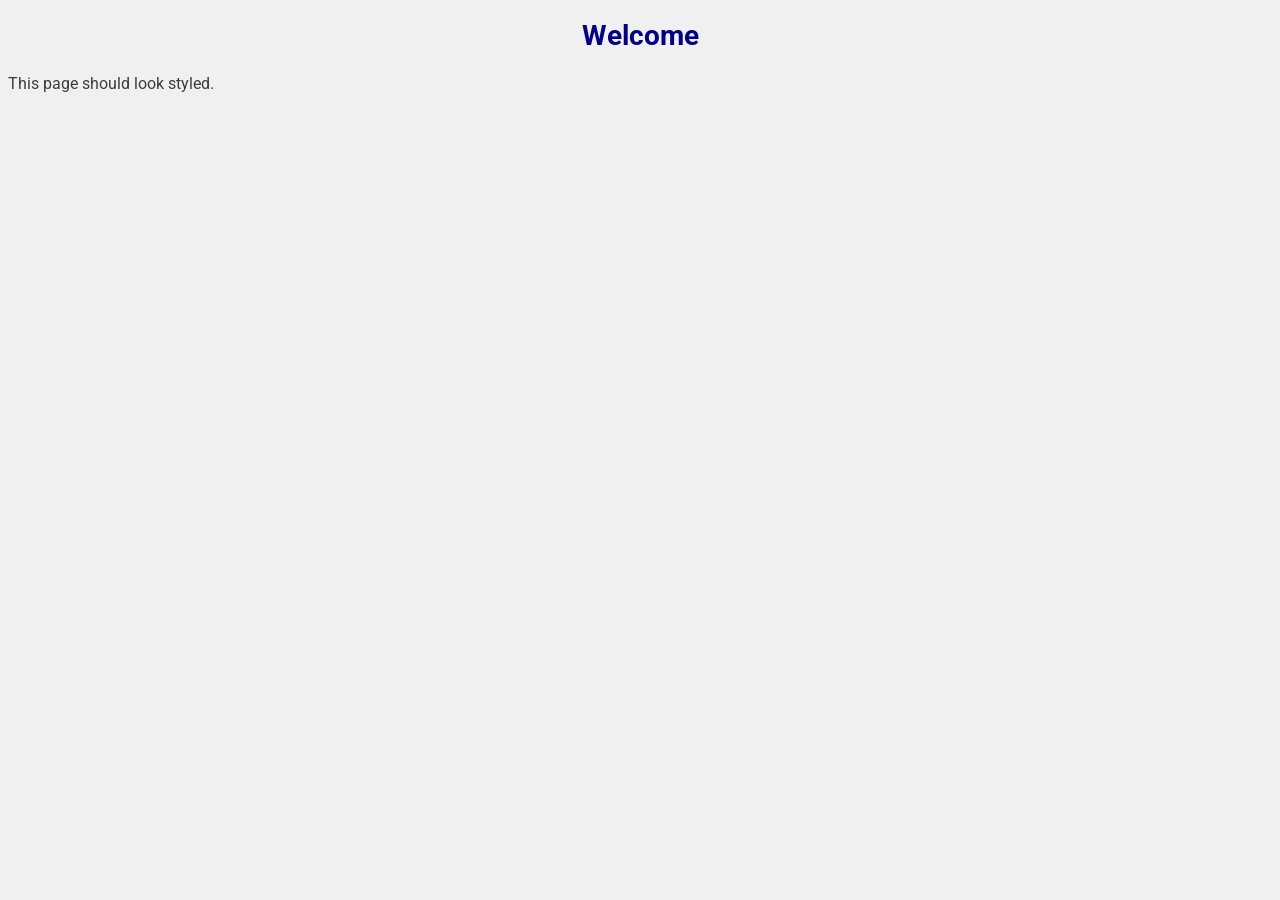
<file: exercise-2/design.html>
<!doctype html>
<html lang="en">
  <head>
    <link rel="stylesheet" href="design.css" />
    <link
      href="https://fonts.googleapis.com/css2?family=Roboto&display=swap"
      rel="stylesheet"
    />
  </head>
  <body>
    <h1>Welcome</h1>
    <p>This page should look styled.</p>
  </body>
</html>
</file>
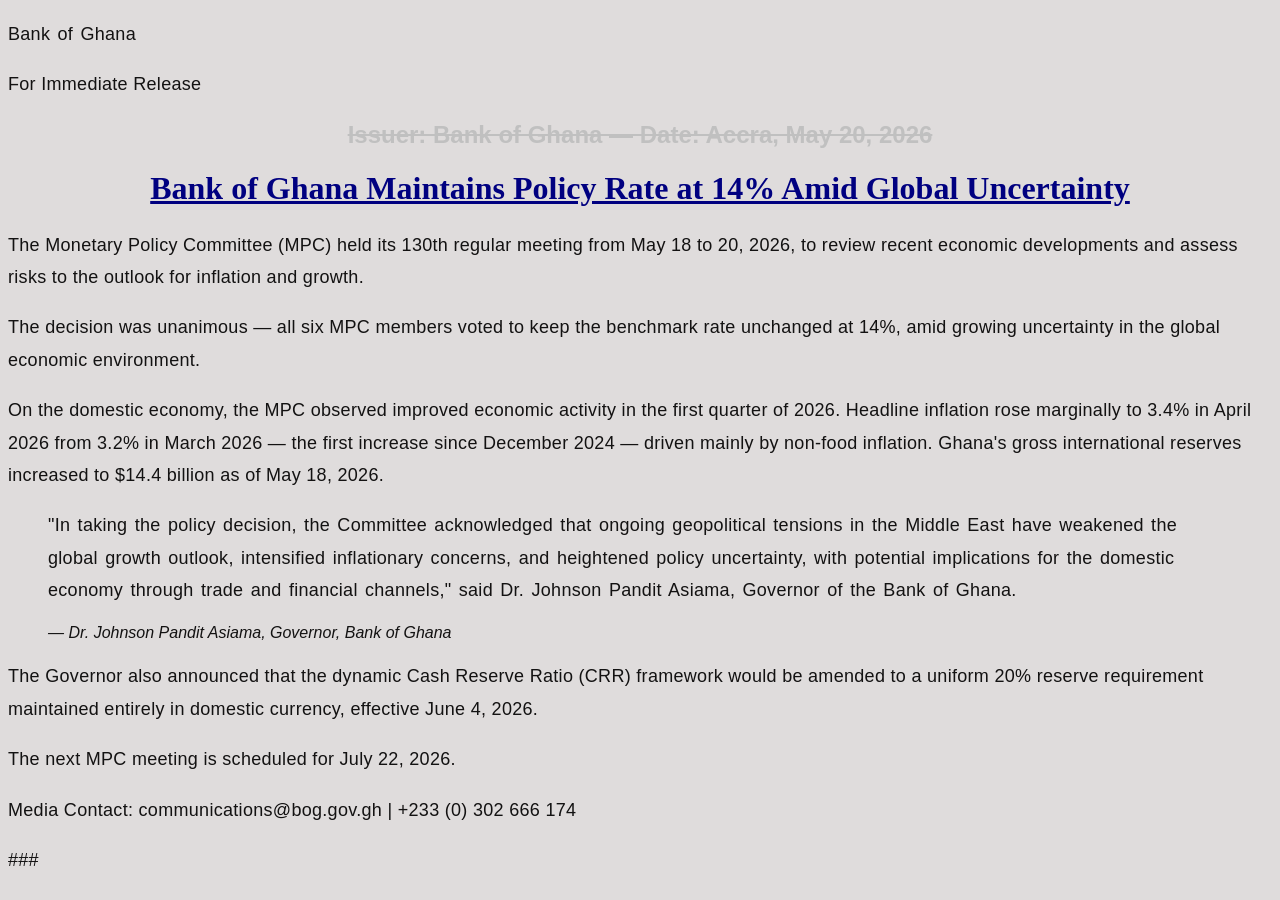
<file: exercise-4/press.html>
<!doctype html>
<html lang="en">
  <head>
    <link rel="stylesheet" href="press.css" />
    <meta charset="UTF-8" />
    <title>Press Release</title>
  </head>
  <body>
    <p>Bank of Ghana</p>

    <p>For Immediate Release</p>
    <h2>Issuer: Bank of Ghana — Date: Accra, May 20, 2026</h2>

    <h1>Bank of Ghana Maintains Policy Rate at 14% Amid Global Uncertainty</h1>

    <p>
      The Monetary Policy Committee (MPC) held its 130th regular meeting from
      May 18 to 20, 2026, to review recent economic developments and assess
      risks to the outlook for inflation and growth.
    </p>

    <p>
      The decision was unanimous — all six MPC members voted to keep the
      benchmark rate unchanged at 14%, amid growing uncertainty in the global
      economic environment.
    </p>

    <p>
      On the domestic economy, the MPC observed improved economic activity in
      the first quarter of 2026. Headline inflation rose marginally to 3.4% in
      April 2026 from 3.2% in March 2026 — the first increase since December
      2024 — driven mainly by non-food inflation. Ghana's gross international
      reserves increased to $14.4 billion as of May 18, 2026.
    </p>

    <blockquote>
      <p>
        "In taking the policy decision, the Committee acknowledged that ongoing
        geopolitical tensions in the Middle East have weakened the global growth
        outlook, intensified inflationary concerns, and heightened policy
        uncertainty, with potential implications for the domestic economy
        through trade and financial channels," said Dr. Johnson Pandit Asiama,
        Governor of the Bank of Ghana.
      </p>
      <cite>— Dr. Johnson Pandit Asiama, Governor, Bank of Ghana</cite>
    </blockquote>

    <p>
      The Governor also announced that the dynamic Cash Reserve Ratio (CRR)
      framework would be amended to a uniform 20% reserve requirement maintained
      entirely in domestic currency, effective June 4, 2026.
    </p>

    <p>The next MPC meeting is scheduled for July 22, 2026.</p>

    <p>Media Contact: communications@bog.gov.gh | +233 (0) 302 666 174</p>

    <p>###</p>
  </body>
</html>
</file>
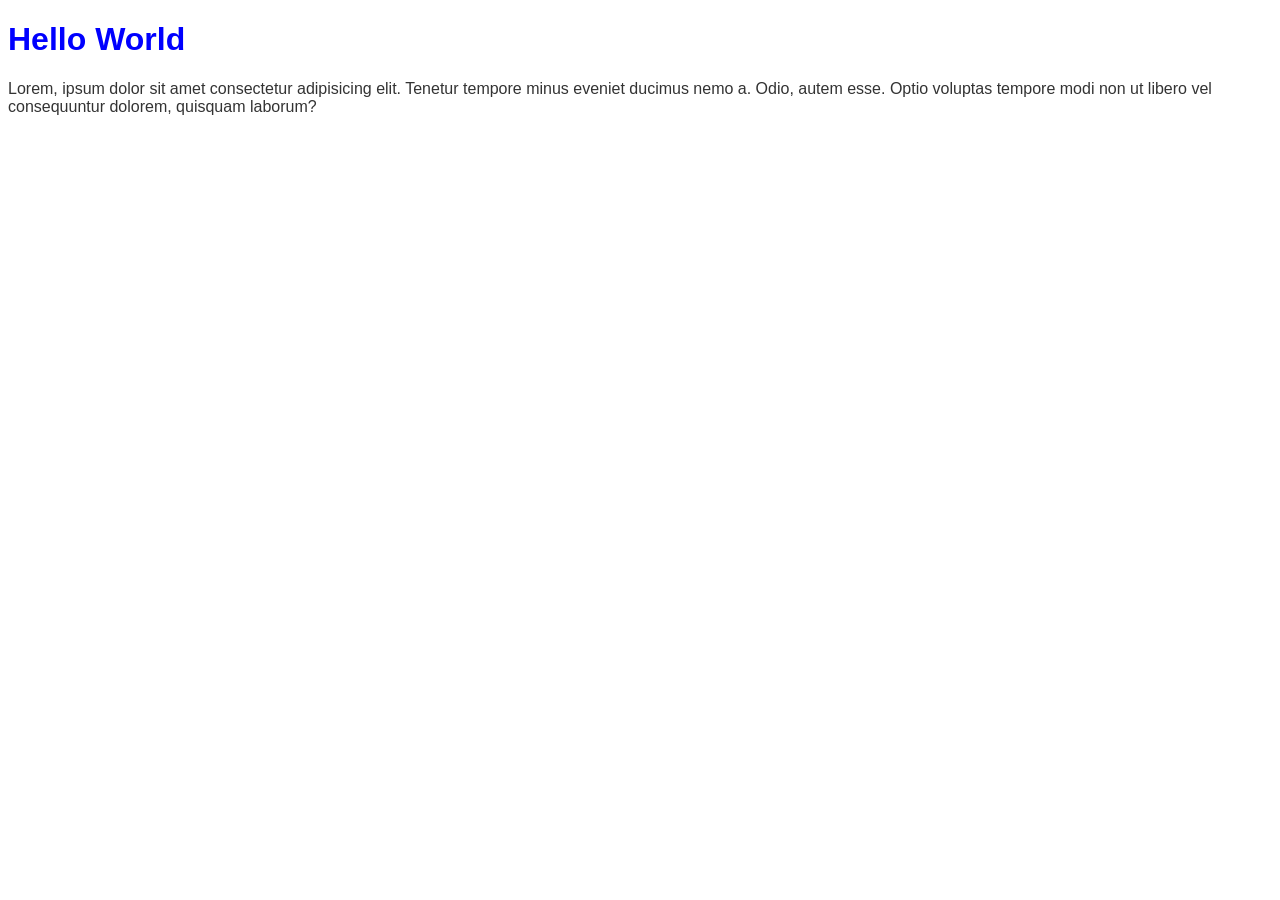
<file: exercise-5/predict.html>
<!doctype html>
<html lang="en">
  <head>
    <meta charset="UTF-8" />
    <meta name="viewport" content="width=device-width, initial-scale=1.0" />
    <title>Document</title>
    <link rel="stylesheet" href="predict.css" />
  </head>
  <body>
    <h1>Hello World</h1>

    <p>
      Lorem, ipsum dolor sit amet consectetur adipisicing elit. Tenetur tempore
      minus eveniet ducimus nemo a. Odio, autem esse. Optio voluptas tempore
      modi non ut libero vel consequuntur dolorem, quisquam laborum?
    </p>
  </body>
</html>
</file>
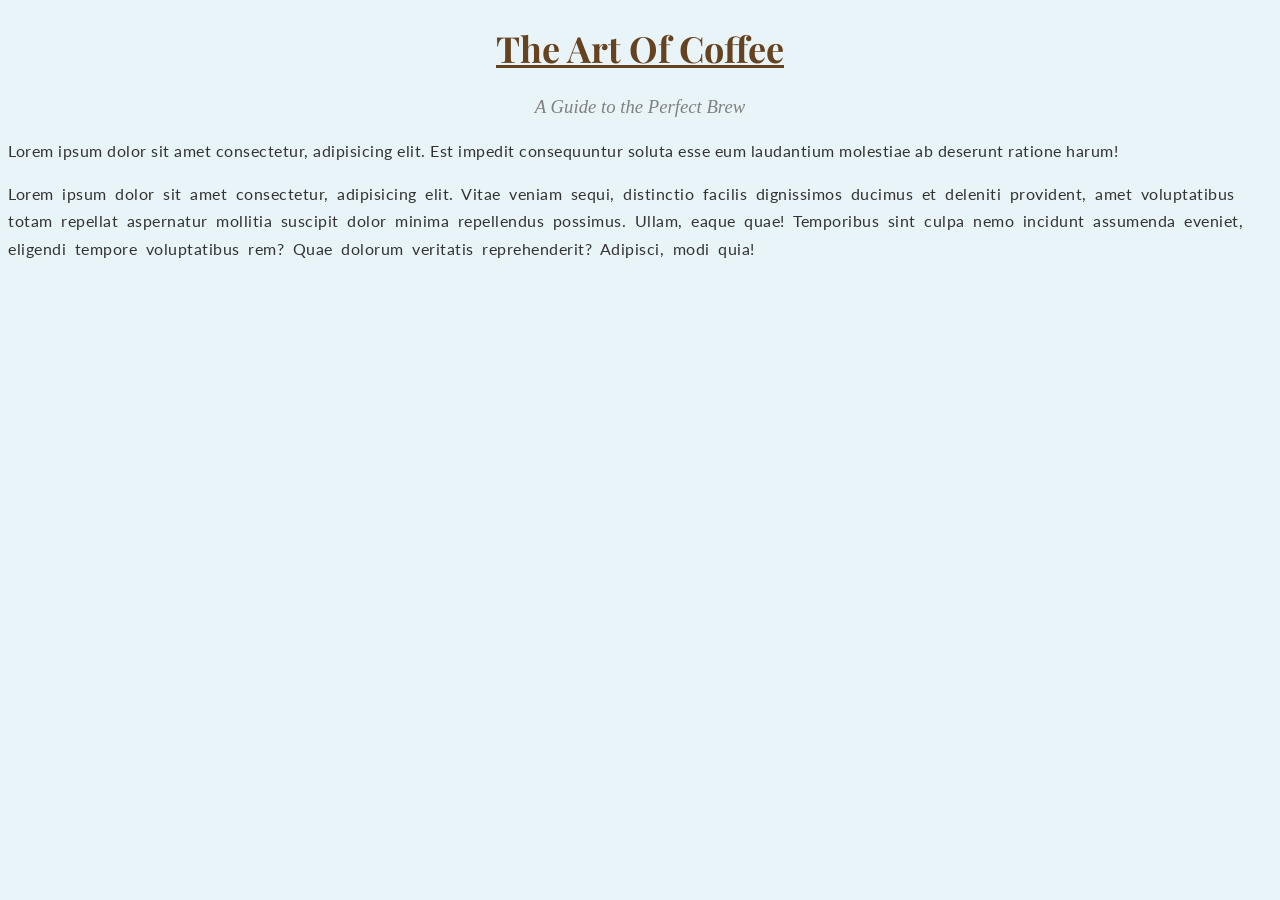
<file: exercise-6/coffee.html>
<!doctype html>
<html lang="en">
  <head>
    <meta charset="UTF-8" />
    <meta name="viewport" content="width=device-width, initial-scale=1.0" />
    <title>Document</title>
    <link rel="preconnect" href="https://fonts.googleapis.com" />
    <link rel="preconnect" href="https://fonts.gstatic.com" crossorigin />
    <link
      href="https://fonts.googleapis.com/css2?family=Playfair+Display:ital,wght@0,400..900;1,400..900&display=swap"
      rel="stylesheet"
    />
    <link rel="preconnect" href="https://fonts.googleapis.com" />
    <link rel="preconnect" href="https://fonts.gstatic.com" crossorigin />
    <link
      href="https://fonts.googleapis.com/css2?family=Lato:ital,wght@0,100;0,300;0,400;0,700;0,900;1,100;1,300;1,400;1,700;1,900&family=Playfair+Display:ital,wght@0,400..900;1,400..900&display=swap"
      rel="stylesheet"
    />
    <link rel="stylesheet" href="coffee.css" />
  </head>
  <body>
    <h1>The Art Of Coffee</h1>
    <h3>A Guide to the Perfect Brew</h3>
    <p>
      Lorem ipsum dolor sit amet consectetur, adipisicing elit. Est impedit
      consequuntur soluta esse eum laudantium molestiae ab deserunt ratione
      harum!
    </p>
    <p class="second">
      Lorem ipsum dolor sit amet consectetur, adipisicing elit. Vitae veniam
      sequi, distinctio facilis dignissimos ducimus et deleniti provident, amet
      voluptatibus totam repellat aspernatur mollitia suscipit dolor minima
      repellendus possimus. Ullam, eaque quae! Temporibus sint culpa nemo
      incidunt assumenda eveniet, eligendi tempore voluptatibus rem? Quae
      dolorum veritatis reprehenderit? Adipisci, modi quia!
    </p>
  </body>
</html>
</file>
<file: exercise-2/design.css>
/* design.css */
body {
  background-color: #f0f0f0;
  font-family: Roboto, sans-serif;
}

h1 {
  color: darkblue;
  font-size: 28px;
  text-align: center;
}

p {
  color: rgb(60, 60, 60);
  line-height: 1.6;
}
</file>
<file: exercise-4/press.css>
body {
  background-color: #dfdcdc;
  color: rgb(19, 18, 18);
  font-family: "Source Sans Pro", sans-serif;
}

h1 {
  font-family: "Playfair Display", serif;
  color: hsl(240, 100%, 25%);
  text-align: center;
  text-decoration: underline;
}

h2 {
  font-weight: not bold;
  text-align: center;
  color: silver;
  text-decoration: line-through;
}

h3 {
  color: hsl(240, 60%, 40%);
}

p {
  line-height: 1.8;
  letter-spacing: 0.3px;
  font-size: 18px;
}

p:first-of-type {
  word-spacing: 2px;
}
</file>
<file: exercise-5/predict.css>
/* this is body and p for scenario B */
body {
  font-family: "Poppins", sans-serif;
  color: #333333;
}

p {
  color: rgb(51, 51, 51);
  font-family: Arial, sans-serif;
}
/* scenario A */
/* h1 {
    color: blue;
    text-decoration: underline;
    text-align: right;
} */

/* h1 for scenario c */
h1 {
  color: hsl(0, 100%, 50%);
}

h1 {
  color: hsl(240, 100%, 50%);
}
</file>
<file: exercise-6/coffee.css>
body {
  background: #e8f4f8;
}
h1 {
  font-family: "Playfair Display", serif;
  text-align: center;
  color: hsl(30, 50.7%, 26.3%);
  text-decoration: underline;
  font-weight: bold;
  font-size: 36px;
}

h3 {
  text-align: center;
  font-style: italic;
  color: gray;
  font-weight: normal;
}

p {
  font-family: "Lato", sans-serif;
  line-height: 1.7;
  color: rgb(51, 51, 51);
  font-size: 16px;
  letter-spacing: 0.5px;
}

.second {
  word-spacing: 4px;
}
</file>
